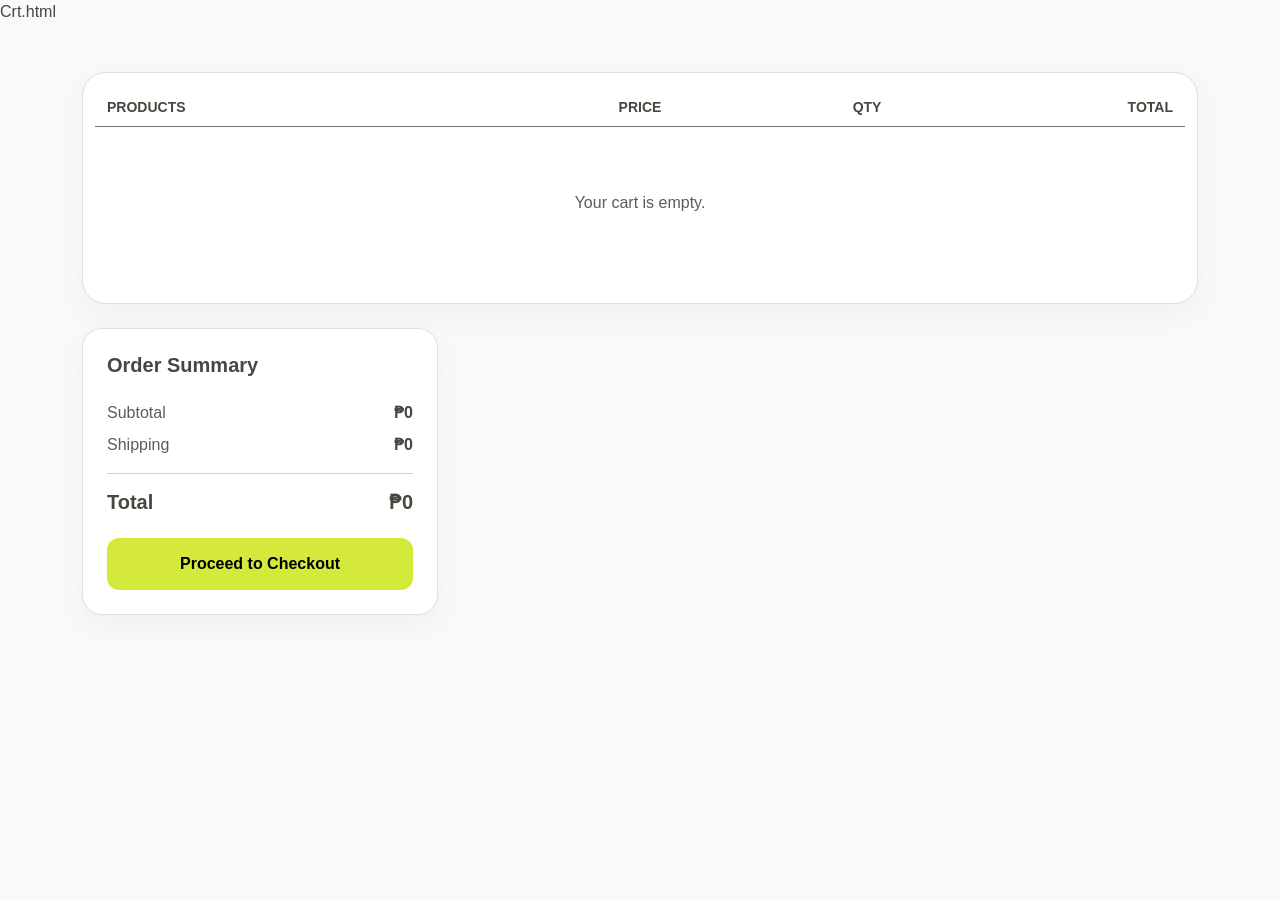
<file: crt.html>
Crt.html
<!DOCTYPE html>
<html lang="en">
<head>
    <meta charset="UTF-8">
    <meta name="viewport" content="width=device-width, initial-scale=1.0">
    <title>Chewiwi | Your Cart</title>
    <link href="https://cdn.jsdelivr.net/npm/bootstrap@5.3.3/dist/css/bootstrap.min.css" rel="stylesheet">
    <link rel="stylesheet" href="style.css">
    <!-- Bootstrap Icons for the Trash Can -->
    <link rel="stylesheet" href="https://cdn.jsdelivr.net/npm/bootstrap-icons@1.11.3/font/bootstrap-icons.min.css">
</head>
<body class="bg-light">

<div class="container py-5">
    <!-- Top Card: Product List -->
    <div class="cart-container p-4 mb-4">
        <div class="row fw-bold text-uppercase small pb-2 border-bottom border-secondary mb-3">
            <div class="col-5">Products</div>
            <div class="col-2 text-center">Price</div>
            <div class="col-3 text-center">Qty</div>
            <div class="col-2 text-end">Total</div>
        </div>

        <!-- Items will be injected here by JS -->
        <div id="cart-items-list">
            <!-- Example Row -->
            <div class="row align-items-center mb-4 cart-item">
                <div class="col-5 d-flex align-items-center">
                    <div class="product-img-placeholder me-3"></div>
                    <div class="product-info-lines">
                        <div class="line"></div>
                        <div class="line"></div>
                        <div class="line"></div>
                    </div>
                </div>
                <div class="col-2 text-center text-success fw-bold">₱0.00</div>
                <div class="col-3 d-flex justify-content-center">
                    <div class="qty-control d-flex align-items-center">
                        <button class="btn btn-sm btn-qty">+</button>
                        <input type="text" value="1" class="form-control form-control-sm text-center mx-1 qty-input" readonly>
                        <button class="btn btn-sm btn-qty">-</button>
                    </div>
                </div>
                <div class="col-2 text-end d-flex align-items-center justify-content-end">
                    <span class="text-success fw-bold me-3">₱0.00</span>
                    <button class="btn btn-link text-dark p-0"><i class="bi bi-trash3-fill h5"></i></button>
                </div>
            </div>
        </div>
    </div>

    <!-- Bottom Card: Order Summary -->
    <div class="row">
        <div class="col-lg-4">
            <div class="summary-container p-4">
                <h5 class="fw-bold mb-4">Order Summary</h5>
                <div class="d-flex justify-content-between mb-2">
                    <span class="text-muted">Subtotal</span>
                    <span id="cart-subtotal" class="fw-bold">₱0.00</span>
                </div>
                <div class="d-flex justify-content-between mb-3">
                    <span class="text-muted">Shipping</span>
                    <span id="cart-shipping" class="fw-bold">₱0.00</span>
                </div>
                <hr>
                <div class="d-flex justify-content-between mb-4 h5">
                    <span class="fw-bold">Total</span>
                    <span id="cart-total" class="fw-bold">₱0.00</span>
                </div>
                <a href="chckout.html" class="btn btn-checkout w-100 fw-bold">Proceed to Checkout</a>
            </div>
        </div>
    </div>
</div>

<script src="crt.js"></script>
</body>
</html>
</file>
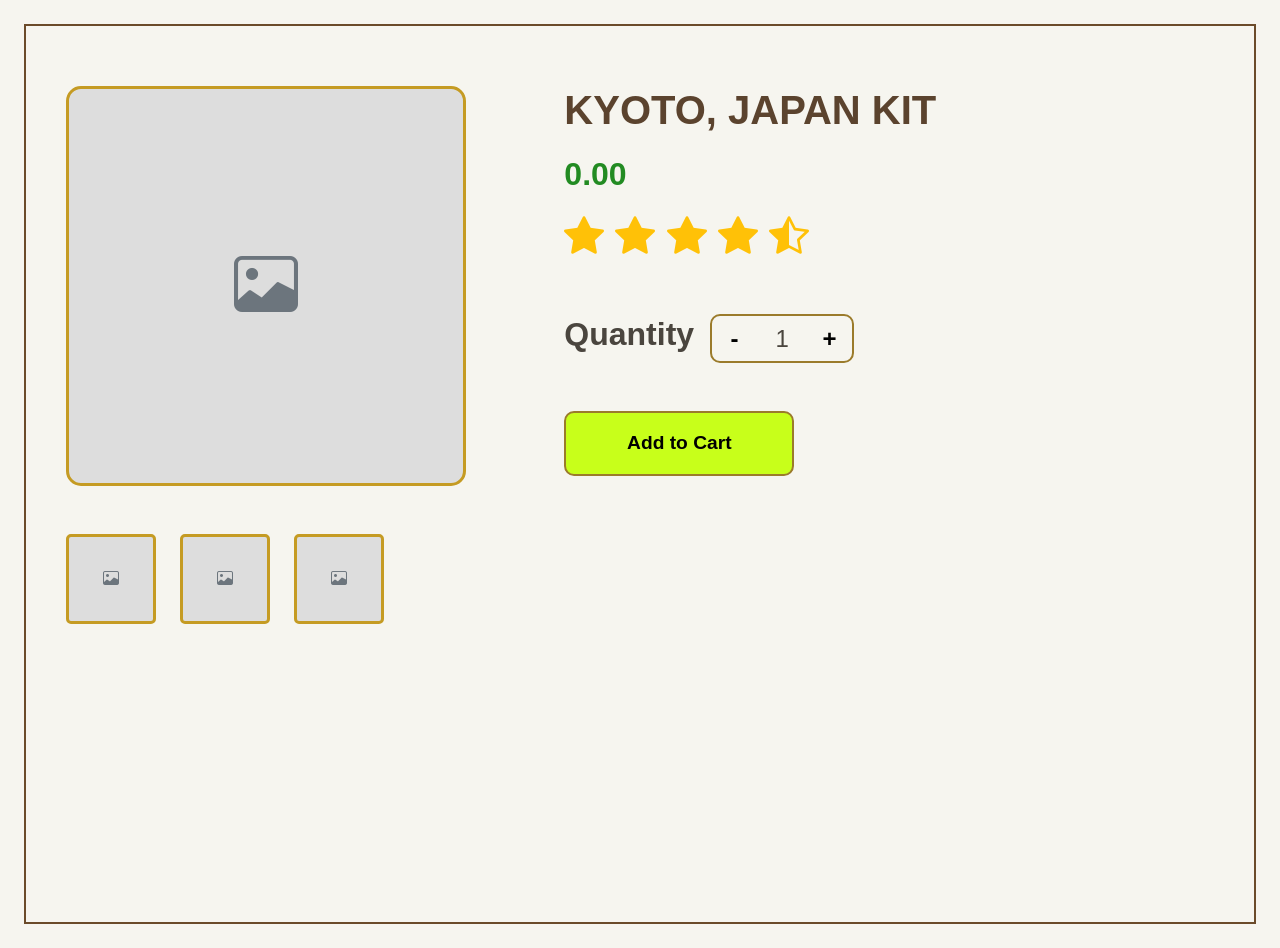
<file: product_details.html>
<!DOCTYPE html>
<html lang="en">
<head>
    <meta charset="UTF-8">
    <meta name="viewport" content="width=device-width, initial-scale=1.0">
    <title>Kyoto Japan Kit</title>

    <!-- Bootstrap CSS -->
    <link href="https://cdn.jsdelivr.net/npm/bootstrap@5.3.3/dist/css/bootstrap.min.css" rel="stylesheet">

    <!-- Bootstrap Icons -->
    <link rel="stylesheet" href="https://cdn.jsdelivr.net/npm/bootstrap-icons@1.11.3/font/bootstrap-icons.min.css">

    <link rel="stylesheet" href="style.css">
    <style>
        body {
            background-color: #f6f5ef;
            font-family: Arial, sans-serif;
        }

        .product-wrapper {
            border: 2px solid #6b4b2a;
            padding: 60px 40px;
            min-height: 100vh;
        }

        .main-image {
            width: 400px;
            height: 400px;
            border: 3px solid #c59b23;
            border-radius: 15px;
            background-color: #ddd;
            display: flex;
            justify-content: center;
            align-items: center;
        }

        .main-image img {
            object-fit: cover;
            width: 100%;
            height: 100%;
            border-radius: 15px;
        }

        .thumb {
            height: 90px;
            width: 90px;
            border: 3px solid #c59b23;
            background-color: #ddd;
            border-radius: 5px;
        }

        .product-title {
            color: #5b432e;
            font-weight: 800;
        }

        .price {
            color: #228b22;
            font-size: 2rem;
            font-weight: bold;
        }

        .desc-line {
            height: 16px;
            background-color: #000;
            border-radius: 20px;
            margin-bottom: 35px;
        }

        .quantity-box {
            border: 2px solid #9b7b2b;
            border-radius: 10px;
            overflow: hidden;
            display: inline-flex;
            align-items: center;
        }

        .quantity-box button {
            border: none;
            background: transparent;
            width: 45px;
            height: 45px;
            font-size: 1.5rem;
            font-weight: bold;
        }

        .quantity-box span {
            width: 50px;
            text-align: center;
            font-size: 1.5rem;
        }

        .cart-btn {
            background-color: #c8ff1a;
            border: 2px solid #9b7b2b;
            border-radius: 10px;
            width: 230px;
            font-weight: bold;
            font-size: 1.2rem;
        }
    </style>
</head>
<body>

    <div class="container-fluid p-4">
        <div class="product-wrapper">

            <div class="row g-5 align-items-start">

                <!-- LEFT -->
                <div class="col-lg-5">

                    <div class="main-image d-flex justify-content-center align-items-center">
                        <i class="bi bi-image text-secondary" style="font-size:4rem;"></i>
                    </div>

                    <div class="d-flex gap-4 mt-5">

                        <div class="thumb d-flex align-items-center justify-content-center">
                            <i class="bi bi-image text-secondary"></i>
                        </div>

                        <div class="thumb d-flex align-items-center justify-content-center">
                            <i class="bi bi-image text-secondary"></i>
                        </div>

                        <div class="thumb d-flex align-items-center justify-content-center">
                            <i class="bi bi-image text-secondary"></i>
                        </div>

                    </div>
                </div>


                <!-- RIGHT -->
                <div class="col-lg-6">

                    <h1 class="product-title mb-3">KYOTO, JAPAN KIT</h1>

                    <div class="price mb-2">0.00</div>

                    <div class="mb-4 text-warning fs-1">
                        <i class="bi bi-star-fill"></i>
                        <i class="bi bi-star-fill"></i>
                        <i class="bi bi-star-fill"></i>
                        <i class="bi bi-star-fill"></i>
                        <i class="bi bi-star-half"></i>
                    </div>


                    <div class="d-flex align-items-center gap-3 mt-5 flex-wrap">

                        <h2 class="fw-bold">Quantity</h2>

                        <div class="quantity-box">
                            <button>-</button>
                            <span>1</span>
                            <button>+</button>
                        </div>
                    </div>

                    <button class="cart-btn mt-5 py-3">
                        Add to Cart
                    </button>

                </div>
            </div>
        </div>
    </div>


    <!-- Bootstrap JS -->
    <script src="https://cdn.jsdelivr.net/npm/bootstrap@5.3.3/dist/js/bootstrap.bundle.min.js"></script>

    <script>
        const urlParams = new URLSearchParams(window.location.search);
        const productId = parseInt(urlParams.get('id'));

        const products = [
            { id: 1, name: "Tokyo Sakura Date Night Kit", country:"Japan", price: 1890, image: "https://images.unsplash.com/photo-1515003197210-e0cd71810b5f?q=80&w=800" },
            { id: 2, name: "Busan K-Drama Comfort Box", country:"Korea", price: 1650, image: "https://images.unsplash.com/photo-1546069901-ba9599a7e63c?q=80&w=800" },
            { id: 3, name: "Tokyo Anime Movie Night Kit", country:"Japan", price: 2100, image: "https://images.unsplash.com/photo-1565299624946-b28f40a0ae38?q=80&w=800" },
            { id: 4, name: "Busan Korean BBQ Home Kit", country:"Korea", price: 2450, image: "https://images.unsplash.com/photo-1555939594-58d7cb561ad1?q=80&w=800" },
            { id: 5, name: "Tokyo Harajuku Sweet Treat Box", country:"Japan", price: 1450, image: "https://images.unsplash.com/photo-1504674900247-0877df9cc836?q=80&w=800" },
            { id: 6, name: "Busan Beach Picnic Kit", country:"Korea", price: 1750, image: "https://images.unsplash.com/photo-1529042410759-befb1204b468?q=80&w=800" }
        ];

        const product = products.find(p => p.id === productId);

        if (product) {
            document.querySelector(".main-image").innerHTML = `<img src="${product.image}" alt="${product.name}" class="img-fluid">`;
            document.querySelector(".product-title").textContent = product.name;
            document.querySelector(".price").textContent = `₱${product.price.toLocaleString()}`;
        }

        const quantityBox = document.querySelector(".quantity-box span");
        const decrementButton = document.querySelector(".quantity-box button:first-child");
        const incrementButton = document.querySelector(".quantity-box button:last-child");

        let quantity = 1; // Default quantity

        decrementButton.addEventListener("click", () => {
            if (quantity > 1) {
                quantity--;
                quantityBox.textContent = quantity;
            }
        });

        incrementButton.addEventListener("click", () => {
            quantity++;
            quantityBox.textContent = quantity;
        });

        document.querySelector(".cart-btn").addEventListener("click", () => {
            let cart = JSON.parse(localStorage.getItem("cart")) || [];
            const existing = cart.find(item => item.id === product.id);

            if (existing) {
                existing.quantity += quantity;
            } else {
                cart.push({ ...product, quantity });
            }

            localStorage.setItem("cart", JSON.stringify(cart));
            alert(`${quantity} x ${product.name} added to cart!`);
            window.location.href = "products.html";
        });
    </script>
</body>
</html>
</file>
<file: style.css>
/* --- Global Color Palette & Variables --- */
:root {
    --bg-cream: #f9f5f0;
    --card-white: #ffffff;
    --text-muted: #8c857d;
    --brand-dark: #4a453e;
    --brand-accent: #d4e93c; /* Neon yellow-green */
    --input-border: #e2ddd6;
    --shadow-soft: 0 10px 30px rgba(74, 69, 62, 0.05);
}

body {
    background-color: var(--bg-cream);
    color: var(--brand-dark);
    font-family: 'Segoe UI', Roboto, Helvetica, Arial, sans-serif;
    -webkit-font-smoothing: antialiased;
}

/* --- Shared Components --- */
.navbar {
    background-color: var(--card-white);
    border-bottom: 1px solid var(--input-border);
    padding: 1rem 0;
}

.navbar-brand {
    font-weight: 900;
    letter-spacing: 2px;
    color: var(--brand-dark) !important;
    text-transform: uppercase;
}

/* --- SHOP PAGE STYLES --- */
.main-title {
    font-weight: 800;
    color: var(--brand-dark);
    letter-spacing: -1px;
}

#product-list .card {
    border: 1px solid var(--input-border);
    border-radius: 20px;
    overflow: hidden;
    transition: all 0.3s ease;
    background-color: var(--card-white);
}

#product-list .card:hover {
    transform: translateY(-5px);
    box-shadow: var(--shadow-soft);
}

.btn-chewiwi {
    background-color: var(--brand-accent);
    color: #000;
    border: none;
    border-radius: 10px;
    font-weight: 700;
    padding: 10px 20px;
    transition: all 0.3s ease;
}

.btn-chewiwi:hover {
    background-color: #c2d634;
    transform: translateY(-2px);
    color: #000;
}

/* --- CART PAGE STYLES --- */
.cart-container {
    background-color: var(--card-white);
    border-radius: 24px;
    border: 1px solid var(--input-border);
    box-shadow: var(--shadow-soft);
}

.cart-item {
    padding: 15px 0;
    border-bottom: 1px solid #f0eeeb;
}

.cart-item:last-child {
    border-bottom: none;
}

.cart-product-img {
    width: 80px;
    height: 80px;
    object-fit: cover;
    border-radius: 15px;
    border: 1px solid var(--input-border);
}

.product-name {
    font-weight: 700;
    color: var(--brand-dark);
    margin-bottom: 2px;
}

/* Quantity Control */
.qty-control {
    border: 1.5px solid var(--input-border);
    border-radius: 12px;
    padding: 2px 6px;
    background: #fff;
}

.btn-qty {
    background-color: transparent;
    border: none;
    color: var(--brand-dark);
    font-weight: bold;
    width: 32px;
    height: 32px;
    transition: all 0.2s ease;
}

.btn-qty:hover {
    color: var(--brand-accent);
    transform: scale(1.2);
}

.qty-input {
    width: 40px !important;
    border: none !important;
    background: transparent !important;
    font-weight: 700;
    color: var(--brand-dark);
}

/* Trash & Action Buttons */
.btn-remove {
    color: var(--text-muted);
    transition: color 0.2s ease;
}

.btn-remove:hover {
    color: #ff6b6b;
}

.btn-checkout {
    background-color: var(--brand-accent);
    color: #000;
    border-radius: 12px;
    padding: 14px;
    transition: all 0.3s ease;
    text-decoration: none;
    display: block;
    text-align: center;
    border: none;
}

.btn-checkout:hover {
    background-color: #c2d634;
    transform: translateY(-2px);
    box-shadow: 0 5px 15px rgba(212, 233, 60, 0.3);
}

/* --- CHECKOUT PAGE STYLES --- */
.checkout-card, .summary-container {
    background-color: var(--card-white);
    border: 1px solid var(--input-border);
    border-radius: 20px;
    box-shadow: var(--shadow-soft);
}

.custom-input {
    border: 1px solid var(--input-border);
    border-radius: 10px;
    padding: 10px 15px;
}

.country-readonly {
    background-color: #f3f0ec !important;
    cursor: default;
}

.address-box {
    height: 120px;
    resize: none;
}

.summary-line {
    display: flex;
    justify-content: space-between;
    margin-bottom: 12px;
}

.dashed-line {
    border-top: 1px dashed var(--input-border);
    opacity: 1;
}

.text-success {
    color: #2d5a27 !important;
}

.btn-place-order {
    background-color: var(--brand-accent);
    color: #000;
    border: none;
    border-radius: 12px;
    padding: 14px;
    font-weight: 700;
    transition: all 0.3s ease;
}

.btn-place-order:hover {
    background-color: #c2d634;
    transform: translateY(-2px);
}

.bottom-info {
    background: linear-gradient(180deg, #fff, #f3f0ec);
}

.bottom-card {
    background: white;
    border: 1px solid var(--input-border);
    transition: 0.3s ease;
}

.bottom-card:hover {
    transform: translateY(-5px);
}

.placeholder-box {
    width: 100%;
    height: 120px;
    background: #e9e4dd;
    border-radius: 12px;
}
</file>
